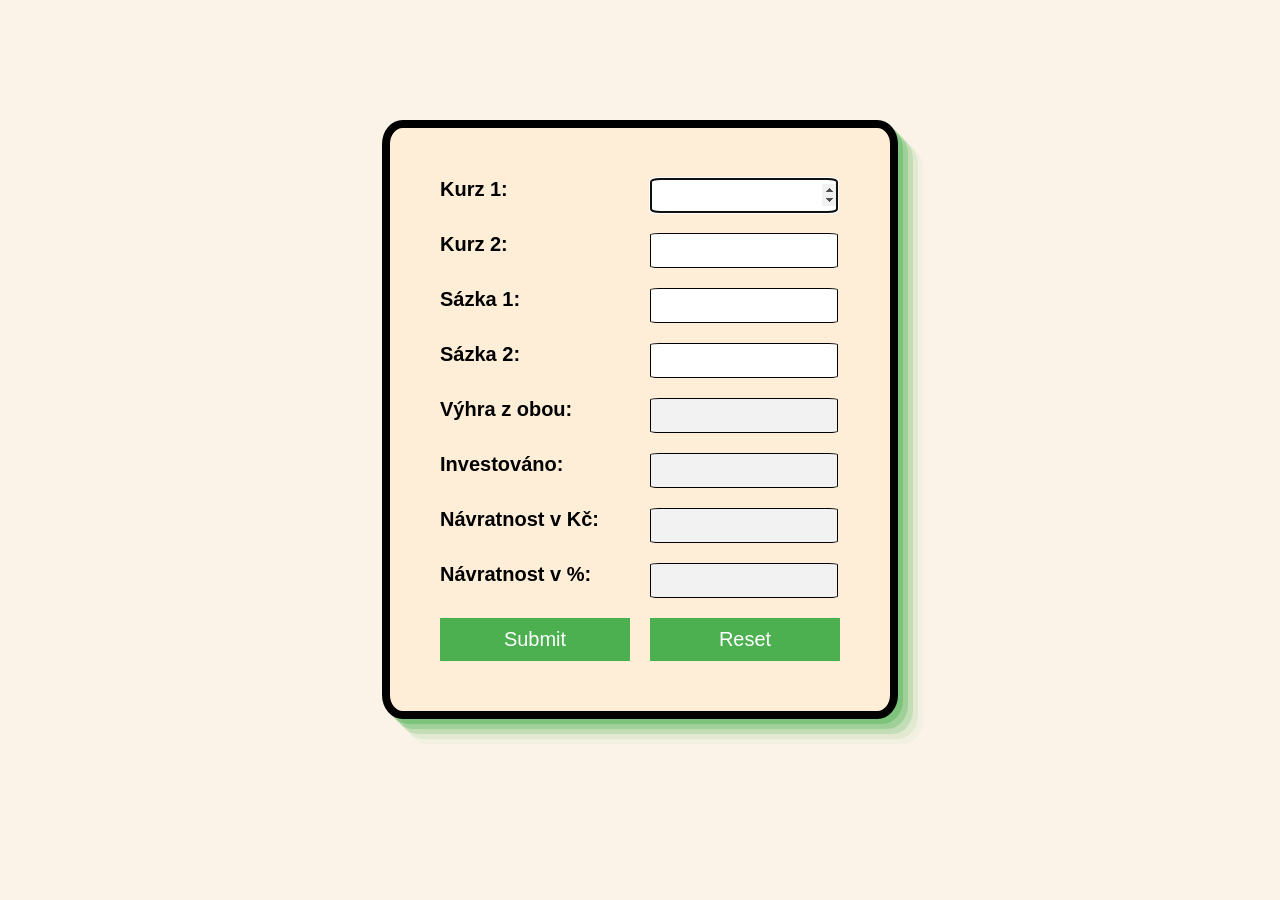
<file: index.html>
<!DOCTYPE html>
<html>

<head>
  <title>Calculator</title>
  <link rel="stylesheet" type="text/css" href="style.css">
</head>

<body>
  <form id="kurzysazky">
    <label for="kurz1" required>Kurz 1:</label>
    <input type="number" value="" required autofocus id="kurz1">
    <label for="kurz2">Kurz 2:</label>
    <input type="number" value="" id="kurz2">
    <label for="sazka1">Sázka 1:</label>
    <input type="number" value="" id="sazka1">
    <label for="sazka2">Sázka 2:</label>
    <input type="number" value="" id="sazka2">
    <label for="penez1">Výhra z obou:</label>
    <input type="number" value="" id="penez1" disabled>
    <label for="investice">Investováno:</label>
    <input type="number" value="" id="investice" disabled>
    <label for="navratnost1">Návratnost v Kč:</label>
    <input type="number" value="" id="navratnost1" disabled>
    <label for="navratnost2">Návratnost v %:</label>
    <input type="number" value="" id="navratnost2" disabled>
    <button id="submit" type="button">Submit</button>
    <button id="reset" type="reset">Reset</button>
  </form>

  <script src="main.js"></script>
</body>

</html>
</file>
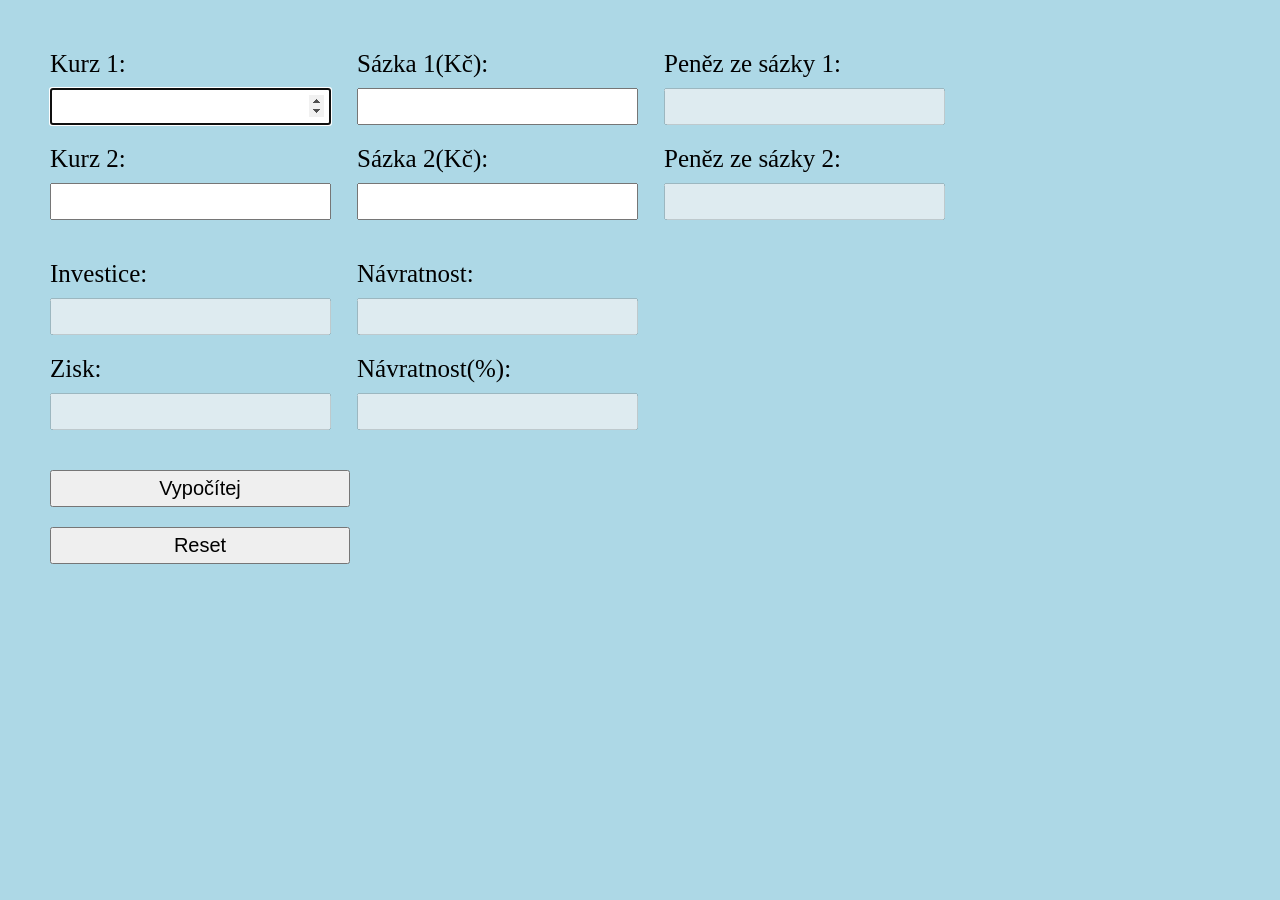
<file: Arbitrage/index.html>
<!DOCTYPE html>
<html lang="en" dir="ltr">
  <head>
    <meta charset="utf-8">
    <title>Arbitráž</title>
    <link rel="stylesheet" href="style.css">
  </head>
  <body>

<form id="kurzysazky">

<div class="container">
<div class="inputkurz">
  <label for="kurz1">Kurz 1:</label>
  <input type="number" id="kurz1"  step="0.01" autofocus>
</div>
<div class="inputkurz">
  <label for="kurz2">Kurz 2:</label>
  <input type="number"  id="kurz2" step="0.01" required>
</div>

</div>

<div class="container">
<div class="inputkurz">
  <label for="sazka1">Sázka 1(Kč):</label>
  <input type="number" id="sazka1" value="" step="1" >
</div>
<div class="inputkurz">
  <label for="sazka2">Sázka 2(Kč):</label>
  <input type="number" id="sazka2" step="1">
</div>
</div>

<div class="container">
<div class="inputkurz">
  <label for="1">Peněz ze sázky 1:</label>
  <input type="number" id="penez1" value="" step="0.01" disabled class="uneditable">
</div>
<div class="inputkurz">
  <label for="2">Peněz ze sázky 2:</label>
  <input type="number" id="penez2" value="" step="0.01" disabled class="uneditable">
</div>
</div>

<div class="container">
<div class="inputkurz">
  <label for="1">Investice:</label>
  <input type="number" id="investice" value="" step="0.01" disabled class="uneditable">
</div>
<div class="inputkurz">
  <label for="2">Zisk:</label>
  <input type="number" id="zisk" value="" step="0.01" disabled class="uneditable">
</div>
</div>

<div class="container">
<div class="inputkurz">
  <label for="1">Návratnost:</label>
  <input type="number" id="navratnost1" value="" disabled step="0.01" class="uneditable">
</div>
<div class="inputkurz">
  <label for="2">Návratnost(%):</label>
  <input type="number" id="navratnost2" value="" disabled step="0.01" class="uneditable">

</div>
</div>

</form>
<div id="buttons"><div id="submit"><input type="button" id="submitbutton" value="Vypočítej"></div>
<div id="reset"><input type="button" id="resetbutton" value="Reset"></div></div>

  <script src="main.js" charset="utf-8"></script>
  </body>
</html>
</file>
<file: style.css>
body {
  font-family: Arial, sans-serif;
  margin: 0;
  padding: 20px;
  display: flex;
  font-size: 20px;
  background-color: rgb(251, 243, 232);
}

form {
  display: grid;
  grid-template-columns: 1fr 1fr;
  grid-gap: 20px;
  max-width: 400px;
  margin-bottom: 20px;
  margin: 0 auto;
  margin-top: 100px;
  border: 8px solid #000000;
  border-radius: 4%;
  padding: 50px;
  background-color: rgb(254, 238, 216);
  box-shadow: rgba(76, 175, 80, 0.4) 5px 5px,
    rgba(76, 175, 80, 0.3) 10px 10px,
    rgba(76, 175, 80, 0.2) 15px 15px,
    rgba(76, 175, 80, 0.1) 20px 20px,
    rgba(76, 175, 80, 0.05) 25px 25px;

}

label {
  font-weight: bold;
}

input[type="number"] {
  width: 95%;
  padding: 5px;
  padding-right: 0px;
  font-size: 20px;
  border: 1px solid black;
  border-radius: 5%;
}

button {
  padding: 10px 20px;
  background-color: #4CAF50;
  color: white;
  border: none;
  cursor: pointer;
  font-size: 20px;

}

button:hover {
  background-color: #45a049;
}

button:active {
  background-color: #3e8e41;
}

input[disabled] {
  background-color: #f2f2f2;
  cursor: not-allowed;
}
</file>
<file: Arbitrage/style.css>
body {
  font-size: 20px;
  margin: 100px;
  background-color: lightblue;
  }

h1 {
  width: 100%;
  text-align: center;
}

input {
  font-size: 20px;
  padding: 5px;
  width: 100%;

}

div {
  margin: 10px;
  display: flex;
  flex-direction: column;
}

label {
  margin-bottom: 10px;
  font-size: 25px;
}

.uneditable {
  pointer-events: none;
  -webkit-touch-callout: none;
-webkit-user-select: none;
-khtml-user-select: none;
-moz-user-select: none;
-ms-user-select: none;
user-select: none;
}

.container {
  display: flex;
  width: 250px;
  flex-direction: column;
}

#submit, #reset {
  display: flex;
  width: 300px;
}

 #kurzysazky {
   display: flex;
   flex-direction: row
 }
 #buttons {
   display: flex;
   flex-direction: row
 }


 @media only screen and (max-width: 1300px) {
#kurzysazky {
  flex-wrap: wrap;
  min-height: 100%;
  width:100%

}
.container {
width: auto
}
body {
  margin: 30px
}
#buttons {
  display: flex;
  flex-direction: column
}
}
</file>
